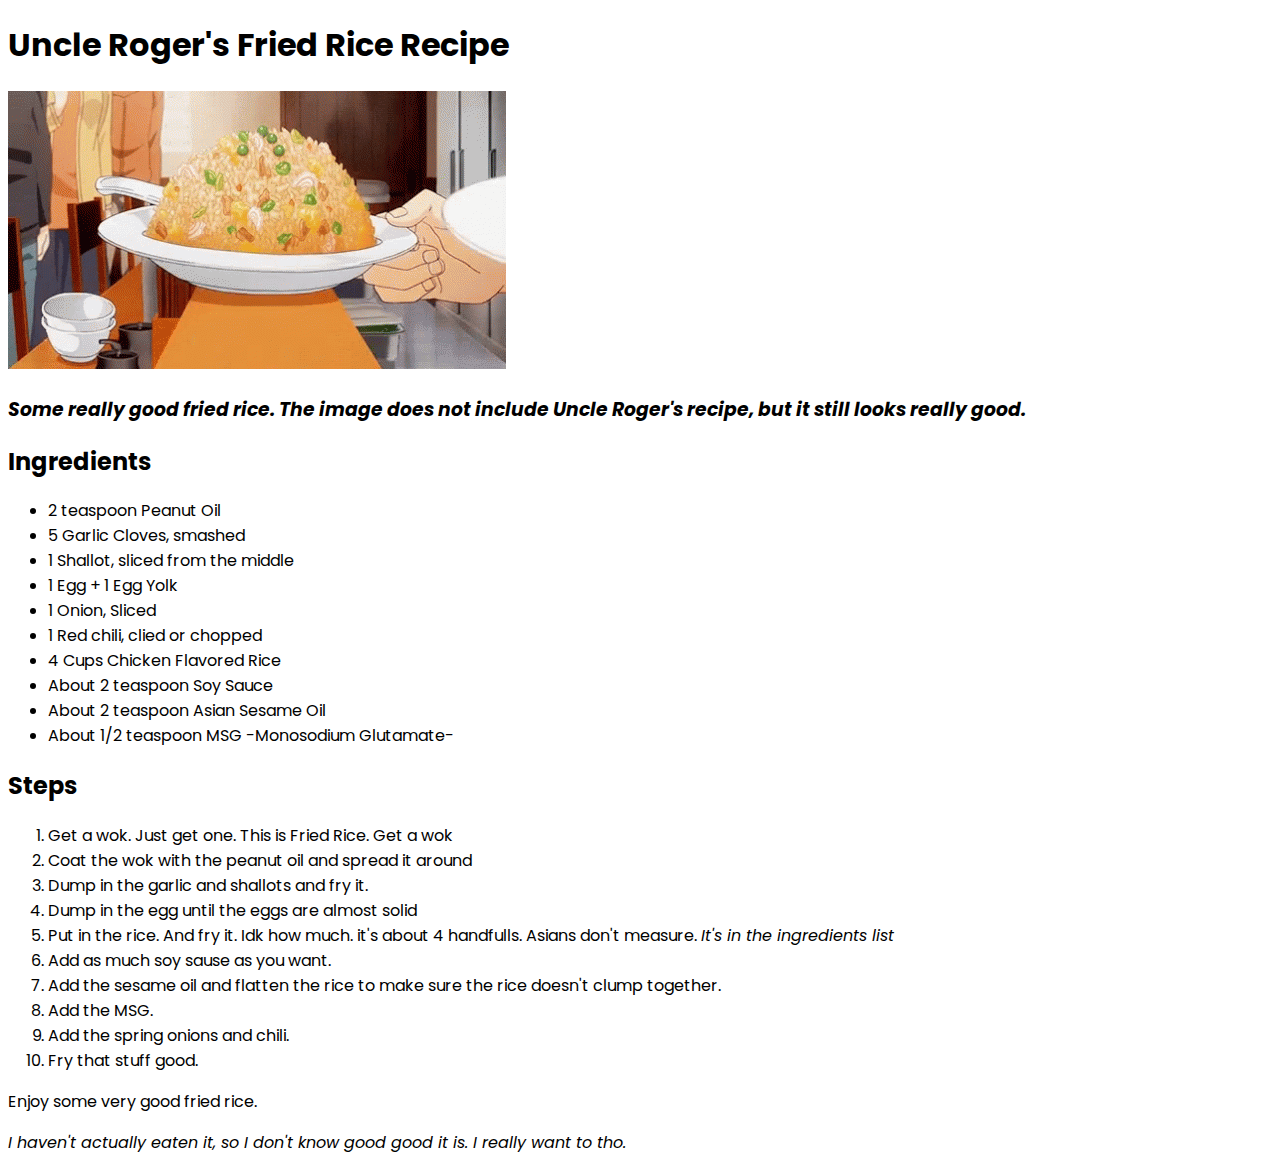
<file: recipies/friedrice.html>
<!DOCTYPE html>
<html lang="en">
<head>
    <meta charset="UTF-8">
    <meta http-equiv="X-UA-Compatible" content="IE=edge">
    <meta name="viewport" content="width=device-width, initial-scale=1.0">
    <title>Uncle Roger's Fried Rice Recipe</title>
    <link rel="stylesheet" href="../style.css">
</head>
<body>
    <h1>Uncle Roger's Fried Rice Recipe</h1>
    <img src="../images/food-rice.gif">
    <h3><em>Some really good fried rice. The image does not include Uncle Roger's recipe, but it still looks really good.</em></h3>
    <h2>Ingredients</h2>
    <ul>
        <li>2 teaspoon Peanut Oil</li>
        <li>5 Garlic Cloves, smashed</li>
        <li>1 Shallot, sliced from the middle</li>
        <li>1 Egg + 1 Egg Yolk</li>
        <li>1 Onion, Sliced</li>
        <li>1 Red chili, clied or chopped</li>
        <li>4 Cups Chicken Flavored Rice</li>
        <li>About 2 teaspoon Soy Sauce</li>
        <li>About 2 teaspoon Asian Sesame Oil</li>
        <li>About 1/2 teaspoon MSG -Monosodium Glutamate-</li>
    </ul>
    <h2>Steps</h2>
    <ol>
        <li>Get a wok. Just get one. This is Fried Rice. Get a wok</li>
        <li>Coat the wok with the peanut oil and spread it around</li>
        <li>Dump in the garlic and shallots and fry it.</li>
        <li>Dump in the egg until the eggs are almost solid</li>
        <li>Put in the rice. And fry it. Idk how much. it's about 4 handfulls. Asians don't measure. <em>It's in the ingredients list</em></li>
        <li>Add as much soy sause as you want.</li>
        <li>Add the sesame oil and flatten the rice to make sure the rice doesn't clump together.</li>
        <li>Add the MSG.</li>
        <li>Add the spring onions and chili.</li>
        <li>Fry that stuff good.</li>
    </ol>
    <p>Enjoy some very good fried rice.</p>
    <p><em>I haven't actually eaten it, so I don't know good good it is. I really want to tho.</em></p>
    
    
    
</body>
</html>
</file>
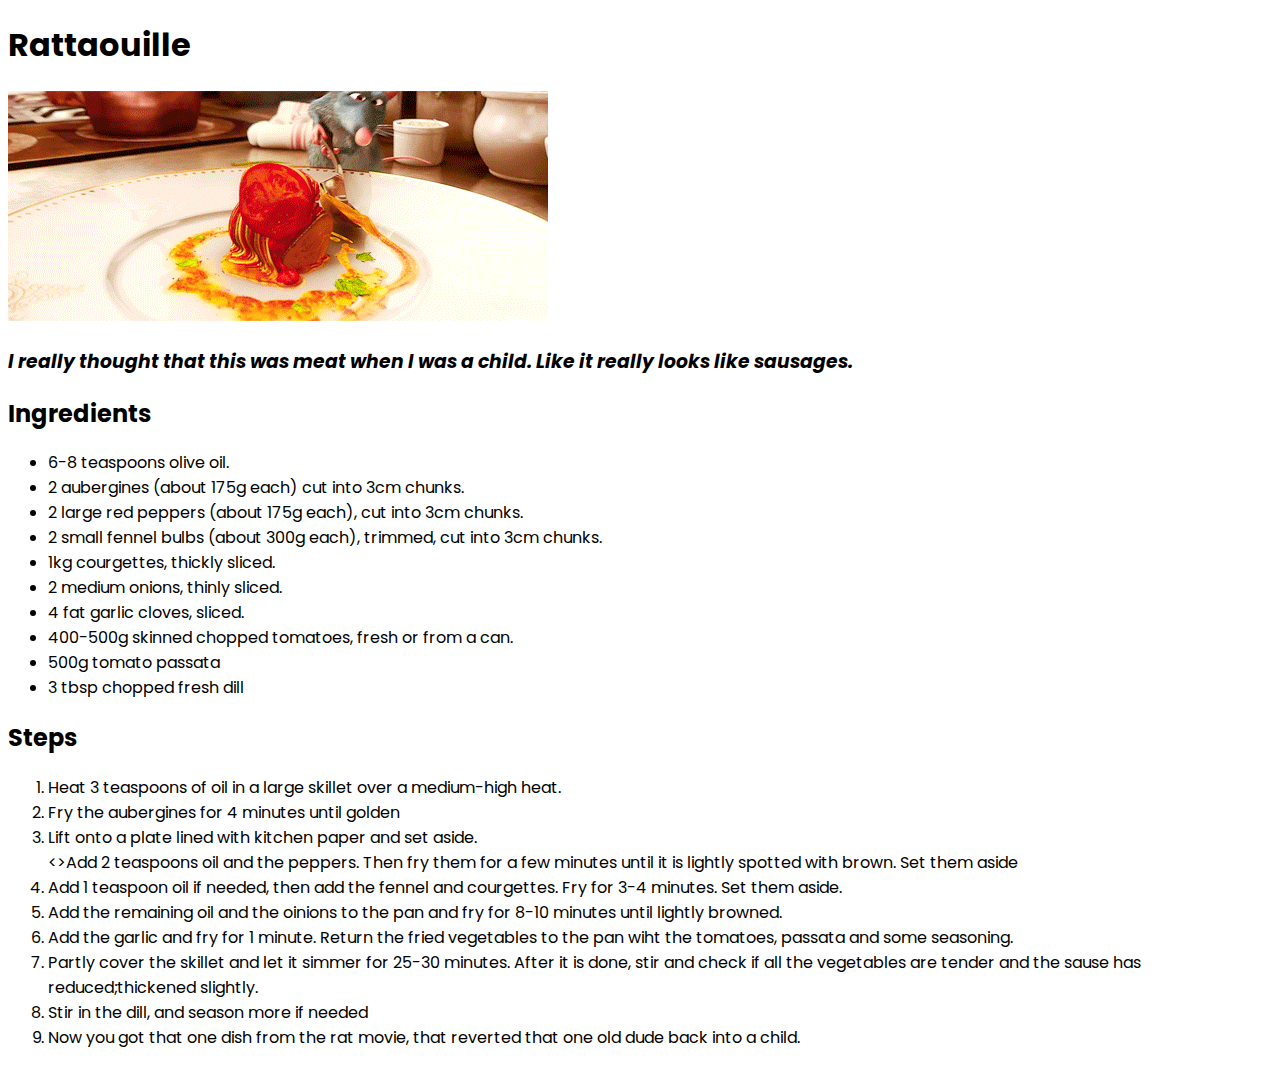
<file: recipies/ratatouille.html>
<!DOCTYPE html>
<html lang="en">
<head>
    <meta charset="UTF-8">
    <meta http-equiv="X-UA-Compatible" content="IE=edge">
    <meta name="viewport" content="width=device-width, initial-scale=1.0">
    <title>Rattouille</title>
    <link rel="stylesheet" href="../style.css">
</head>
<body>
    <h1>Rattaouille</h1>
    <img src="../images/ratatouille-gif.gif">
    <h3><em>I really thought that this was meat when I was a child. Like it really looks like sausages.</em></h3>
    <h2>Ingredients</h2>
    <ul>
        <li>6-8 teaspoons olive oil.</li>
        <li>2 aubergines (about 175g each) cut into 3cm chunks.</li>
        <li>2 large red peppers (about 175g each), cut into 3cm chunks.</li>
        <li>2 small fennel bulbs (about 300g each), trimmed, cut into 3cm chunks.</li>
        <li>1kg courgettes, thickly sliced.</li>
        <li>2 medium onions, thinly sliced.</li>
        <li>4 fat garlic cloves, sliced.</li>
        <li>400-500g skinned chopped tomatoes, fresh or from a can.</li>
        <li>500g tomato passata</li>
        <li>3 tbsp chopped fresh dill</li>

    </ul>
    <h2>Steps</h2>
    <ol>
        <li>Heat 3 teaspoons of oil in a large skillet over a medium-high heat.</li>
        <li>Fry the aubergines for 4 minutes until golden</li>
        <li>Lift onto a plate lined with kitchen paper and set aside. </li>
        <>Add 2 teaspoons oil and the peppers. Then fry them for a few minutes until it is lightly spotted with brown. Set them aside</li>
        <li> Add 1 teaspoon oil if needed, then add the fennel and courgettes. Fry for 3-4 minutes. Set them aside. </li>
        <li>Add the remaining oil and the oinions to the pan and fry for 8-10 minutes until lightly browned. </li>
        <li>Add the garlic and fry for 1 minute. Return the fried vegetables to the pan wiht the tomatoes, passata and some seasoning.</li>
        <li> Partly cover the skillet and let it simmer for 25-30 minutes. After it is done, stir and check if all the vegetables are tender and the sause has reduced;thickened slightly.</li>
        <li>Stir in the dill, and season more if needed</li>
        <li>Now you got that one dish from the rat movie, that reverted that one old dude back into a child.</Li>
    </ol>
    
</body>
</html>
</file>
<file: style.css>
@import url("https://fonts.googleapis.com/css?family=Poppins");

*{
    font-family: "Poppins";
}

a{
    text-decoration: none;
    color: palevioletred;
    font-weight: bold;
}

a:hover{
    text-decoration: solid 1px;
    color: lightsteelblue;
}

#title{
    margin: 15px;
}

.container {
    margin-top: 50px;
    display: grid;
    place-items: center;
}

.title-divider{
    text-align: center;
    margin-top: 20px;
    margin-bottom: 15px;
    font-size: 34px; 
}

.link-list{
    font-size: 24px;
    width: 600px;
    display: block;
    margin-right: auto;
    margin-left: auto;
}

.link-list dt{
    margin-top: 14px;
}

dd{
    font-size: 14px;
}
</file>
